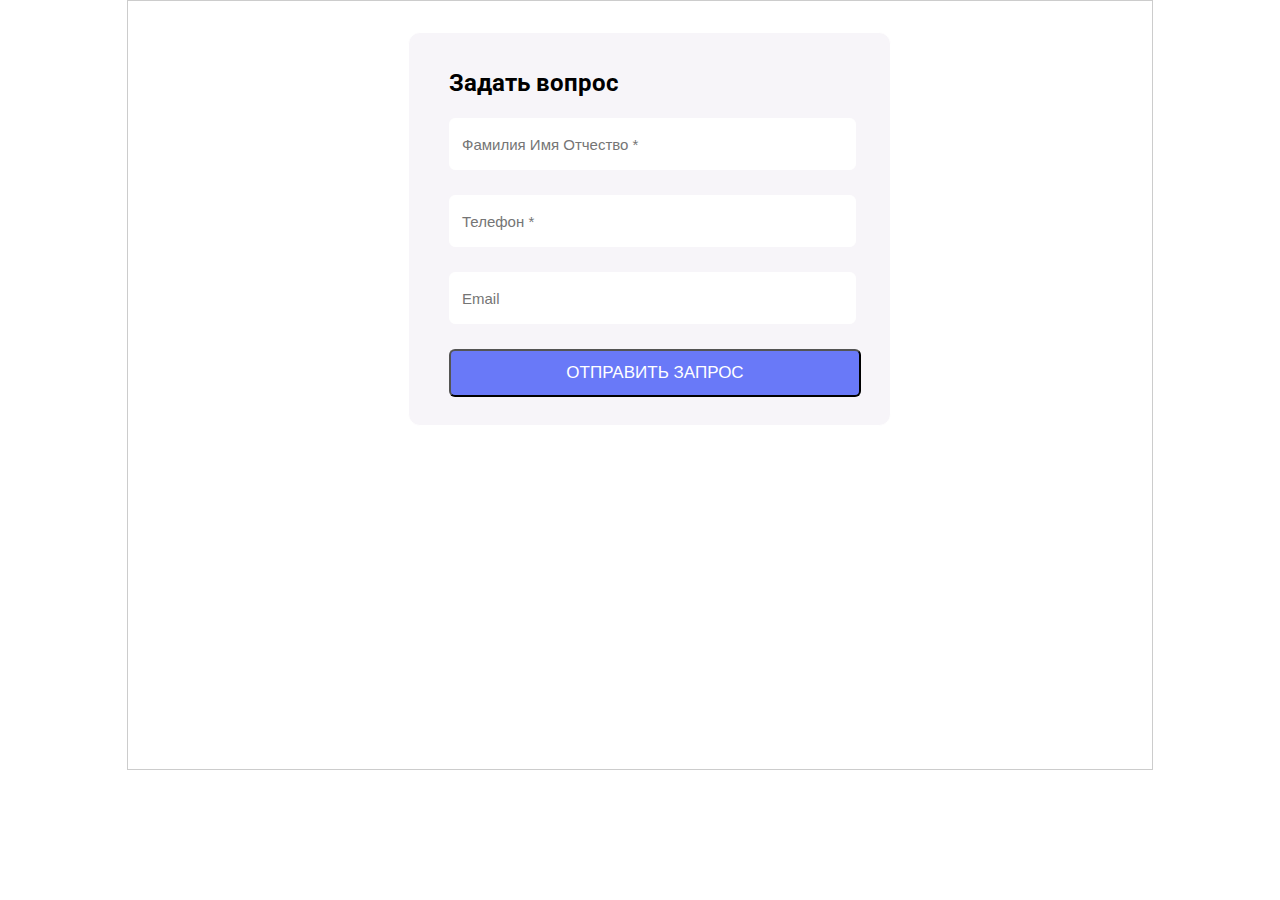
<file: index.html>
<!DOCTYPE html>
<html>
  <head>
    <meta charset="utf-8">
    <title>Моя тестовая страница</title>
    <link href="css/style.css" rel="stylesheet" type="text/css">
    <link href="https://fonts.googleapis.com/css2?family=Roboto&display=swap" rel="stylesheet">
  </head>
  <body>
  <form action="https://60376bfd5435040017722533.mockapi.io/form" method ="post">
    <p>Задать вопрос</p>
    <input type="text" pattern="[А-Яа-я\s-]+" required placeholder="Фамилия Имя Отчество *" name="name"><br>
    <input type="text" pattern="[0-9/s-+]+" maxlength= 18 required placeholder="Телефон *" name="phone"><br>
    <input type="email" required placeholder="Email " name="email"><br> 
    <button type="submit">ОТПРАВИТЬ ЗАПРОС</button>
  </form>
  </body>
</html>
</file>
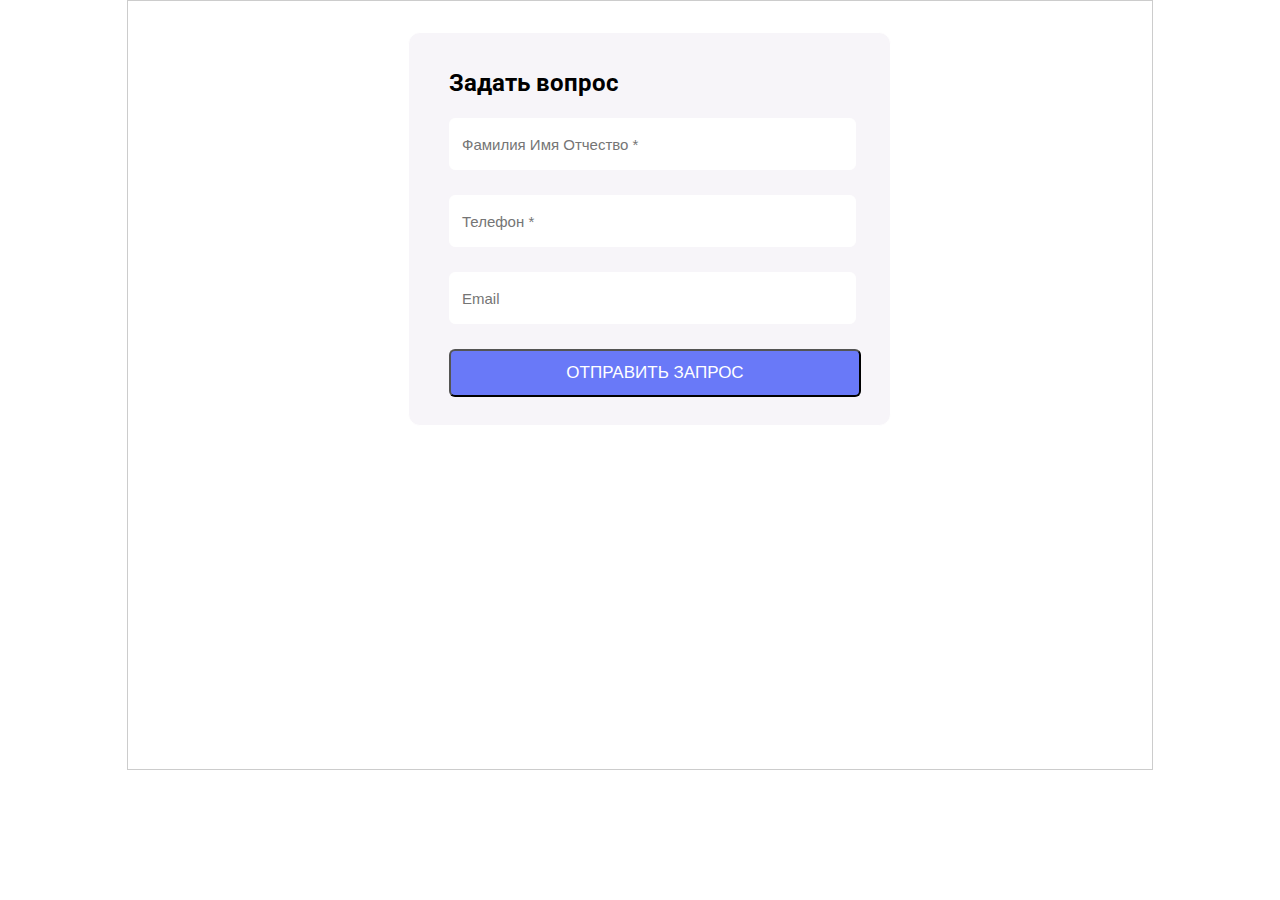
<file: Form.html>
<!DOCTYPE html>
<html>
  <head>
    <meta charset="utf-8">
    <title>страница</title>
    <link href="css/style.css" rel="stylesheet" type="text/css">
    <link rel="preconnect" href="https://fonts.gstatic.com">
    <link href="https://fonts.googleapis.com/css2?family=Roboto:wght@400;700&display=swap" rel="stylesheet">
  </head>
  <body>
  <form action="https://60376bfd5435040017722533.mockapi.io/form" method ="post">
    <p>Задать вопрос</p>
    <input type="text" pattern="[А-Яа-я\s-]+" required placeholder="Фамилия Имя Отчество *" name="name"><br>
    <input type="text" pattern="[0-9/s-+]+" maxlength= 18 required placeholder="Телефон *" name="phone"><br>
    <input type="email" required placeholder="Email " name="email"><br> 
    <button type="submit">ОТПРАВИТЬ ЗАПРОС</button>
  </form>
  </body>
</html>
</file>
<file: css/style.css>
html {
   width: 1024px;
   height: 768px;
   font-family: 'Roboto', sans-serif;
   border: 1px solid #CCC;
   margin: 0 auto;
}
form {
  background-color: #F7F5F9;
  Width: 481px;
  Height: 392px;
  border: 1px solid #FFFFFF;
  border-radius: 12px;
  margin: 31px 271px 345px 272px;
 
}
input[type=text], input[type=email]{
   margin: 0 40px 25px 40px ;
   width: 401px;
   height: 48px;
   border: 1px solid #FFFFFF;
   font-size: 15px;
   border-radius: 6px;
   
}
button[type=submit]{
   background-color: #6979F8;
   width: 412px;
   height: 48px;
   color: #FFFFFF;
   font-size: 17px;
   margin: 0 40px 25px 40px ;
   border-radius: 6px;
   
}
p {
  line-width: 168px;
  height: 20px;
  Font-size: 24px;
  font-family: 'Roboto';
  font-weight: bold;
  font-size: 24px;
  line-height: 20px;
  margin: 40px 40px 25px 40px ;
}
*:focus{
  border-width: 0px;
  box-shadow: 0 0 1px 1px #854FC8; 
  outline: none;
}
input:hover{
  border-color: #854FC8;
}
button:hover{
  border-color: #854FC8;
}
input::placeholder{
  padding: 0 0 0 10px;
}
</file>
